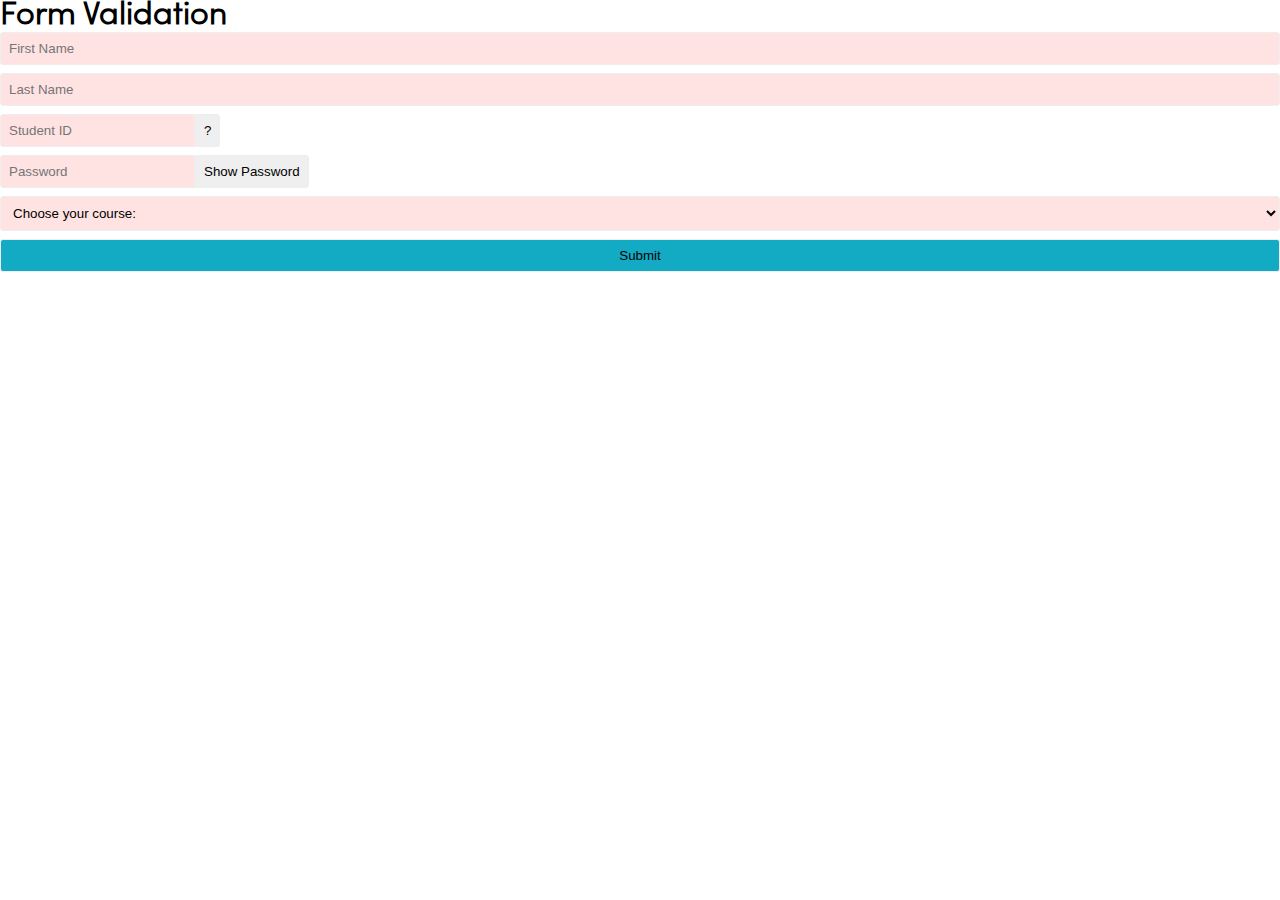
<file: html/index.html>
<!DOCTYPE html>
<html lang="en">

<head>
    <meta charset="UTF-8">
    <meta http-equiv="X-UA-Compatible" content="IE=edge">
    <meta name="viewport" content="width=device-width, initial-scale=1.0">
    <title>Assignment06 | Vincent Wong</title>
    <link rel="stylesheet" href="../css/style.css">
    <script src="../scripts/script.js" defer></script>
</head>

<body>
    <header>
        <h1>Form Validation</h1>
    </header>
    <main>
        <div id="container">
            <form action="thank-you.html" method="get" id="main_form">
                <input type="text" name="firstname" id="first_name" placeholder="First Name" class="input">
                <input type="text" name="lastname" id="last_name" placeholder="Last Name" class="input">
                <div id="stu_id_container">
                    <input type="text" name="studentid" id="student_id" placeholder="Student ID" class="input">
                    <button id="help" type="button" class="input">?</button>
                    <div id="help_message">
                        <p>? BCIT student IDs must match the pattern: A0nnnnnnn where 'n' is any number.</p>
                    </div>
                </div>
                <div id="password_container">
                    <input type="password" name="password" id="password" placeholder="Password" class="input">
                    <button id="show_password" type="button" class="input">Show Password</button>
                </div>
                <select name="courses" id="courses" class="input">
                    <option value="default" selected disabled>Choose your course:</option>
                    <option value="comp1850">COMP 1850</option>
                    <option value="comp2132">COMP 2132</option>
                    <option value="comp2913">COMP 2913</option>
                    <option value="comp3012">COMP 3012</option>
                    <option value="comp3015">COMP 3015</option>
                </select>
                <button type="submit" id="submit_button" class="input">Submit</button>
            </form>
            <section id="error">
                <p>Form Submission Failed!</p>
                <ul id="error_messages">

                </ul>
            </section>
        </div>
    </main>

</body>

</html>
</file>
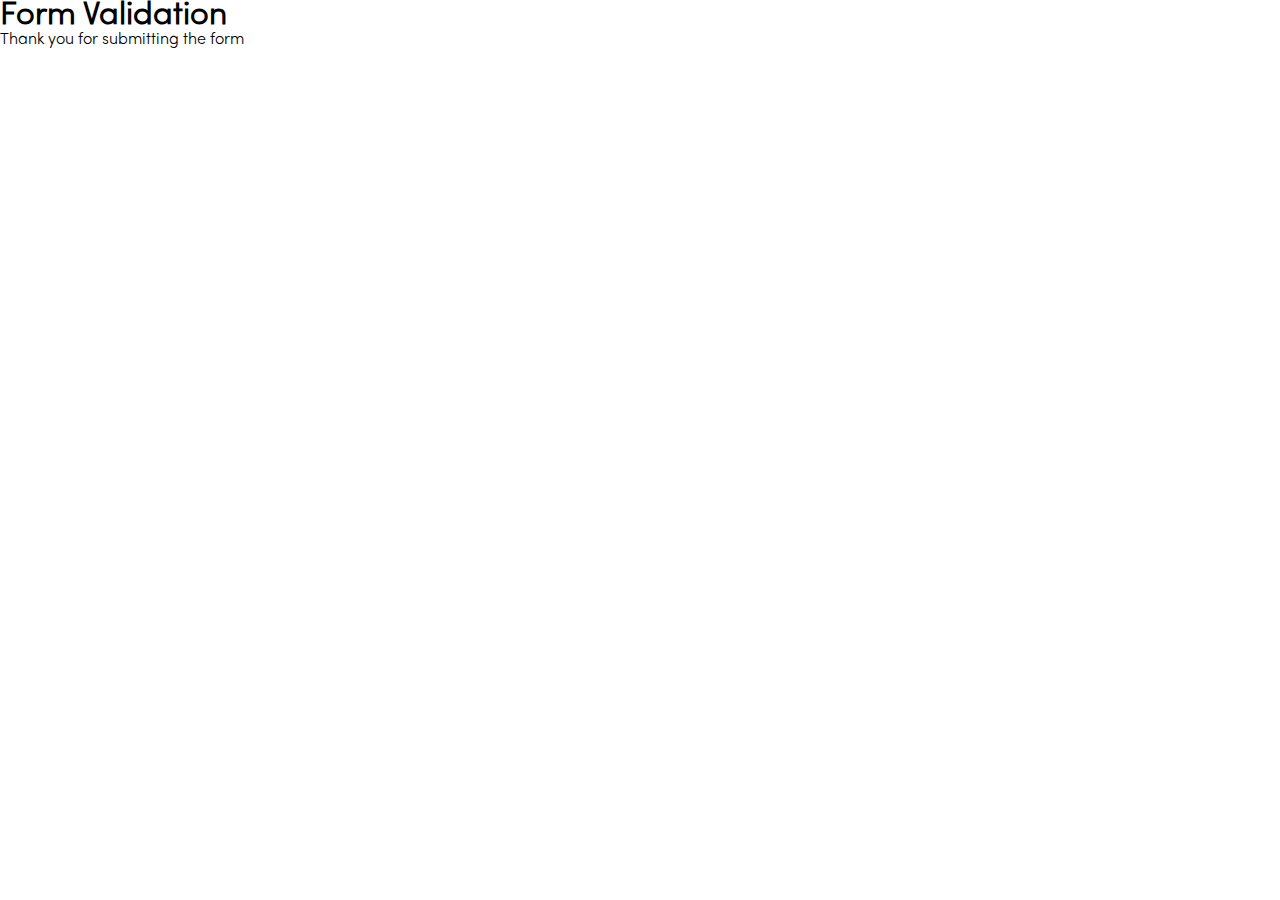
<file: html/thank-you.html>
<!DOCTYPE html>
<html lang="en">

<head>
    <meta charset="UTF-8">
    <meta http-equiv="X-UA-Compatible" content="IE=edge">
    <meta name="viewport" content="width=device-width, initial-scale=1.0">
    <title>Assignment 05 | Success</title>
    <link rel="stylesheet" href="../css/style.css">
    <script src="../scripts/script.js"></script>
</head>

<body>
    <header>
        <h1>Form Validation</h1>
    </header>
    <main>
        <p>Thank you for submitting the form</p>
    </main>

</body>

</html>
</file>
<file: css/style.css>
@font-face {
    font-family: sofiapro;
    src: url(../fonts/sofiapro-light.otf);
}

* {
    margin: 0;
    padding: 0;
    box-sizing: border-box;
}

#error {
    display: none;
}

#error > * {
    text-align: center;
}

body {
    font-family: sofiapro;
    height: 100vh;
}

.input {
    border: 1px #eeeeee solid;
    border-radius: 3px;
    padding: 0.5rem;
}

#student_id, #password {
    border-radius: 3px 0 0 3px;
}

#show_password, #help {
    border-radius: 0 3px 3px 0;
}

form {
    display: flex;
    flex-flow: column nowrap;
    gap: 0.5rem;
}

#stu_id_container {
    display: flex;
    flex-flow: row nowrap;
}

#password_container {
    display: flex;
    flex-flow: row nowrap;
}

#submit_button {
    background-color: #13ABC4;
}

@media screen and (max-width: 500px) {
    form {
        width: 90vw;
        margin: 0 auto;
    }

    #help_message p {
        font-size: 0.75rem;
        position: absolute;
        background-color: rgba(255, 200, 200, 1);
        padding: 0.5rem;
        border: 1px red solid;
        border-radius: 5px;
    }
}
</file>
